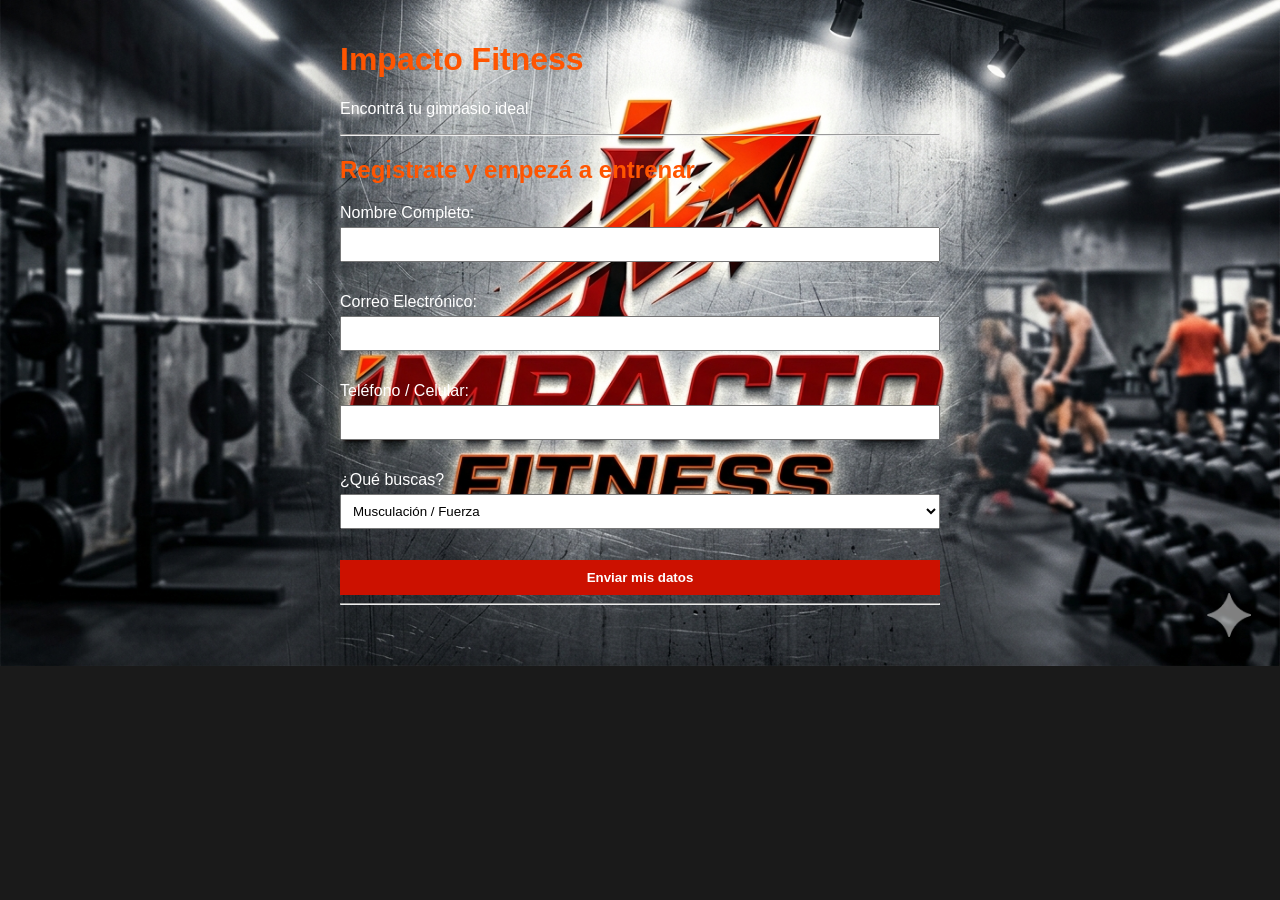
<file: index.html>
<!DOCTYPE html>
<html lang="en">
<head>
    <meta charset="UTF-8">
    <meta name="viewport" content="width=device-width, initial-scale=1.0">
    <title>Impacto Fitness</title>
    <link rel="icon" href="imagenes/Impactofitnesslogo.png" type="image/png">
    <link rel="stylesheet" href="index.css">
</head>
<body>
    <header>
        <h1>Impacto Fitness</h1>
        <p>Encontrá tu gimnasio ideal</p>
    </header>

    <hr>

    <main>
        <h2>Registrate y empezá a entrenar</h2>
        <form action="#" method="POST">
            
            <p>
                <label for="nombre">Nombre Completo:</label><br>
                <input type="text" id="nombre" name="nombre" required>
            </p>

            <p>
                <label for="email">Correo Electrónico:</label><br>
                <input type="email" id="email" name="email" required>
            </p>

            <p>
                <label for="telefono">Teléfono / Celular:</label><br>
                <input type="tel" id="telefono" name="telefono" required>
            </p>

            <p>
                <label for="objetivo">¿Qué buscas?</label><br>
                <select id="objetivo" name="objetivo">
                    <option value="musculacion">Musculación / Fuerza</option>
                    <option value="cardio">Cardio / Pérdida de peso</option>
                    <option value="funcional">Clases / Funcional</option>
                </select>
            </p>

            <button type="submit">Enviar mis datos</button>
        </form>
    </main>

    <hr>
</body>
</html>
</file>
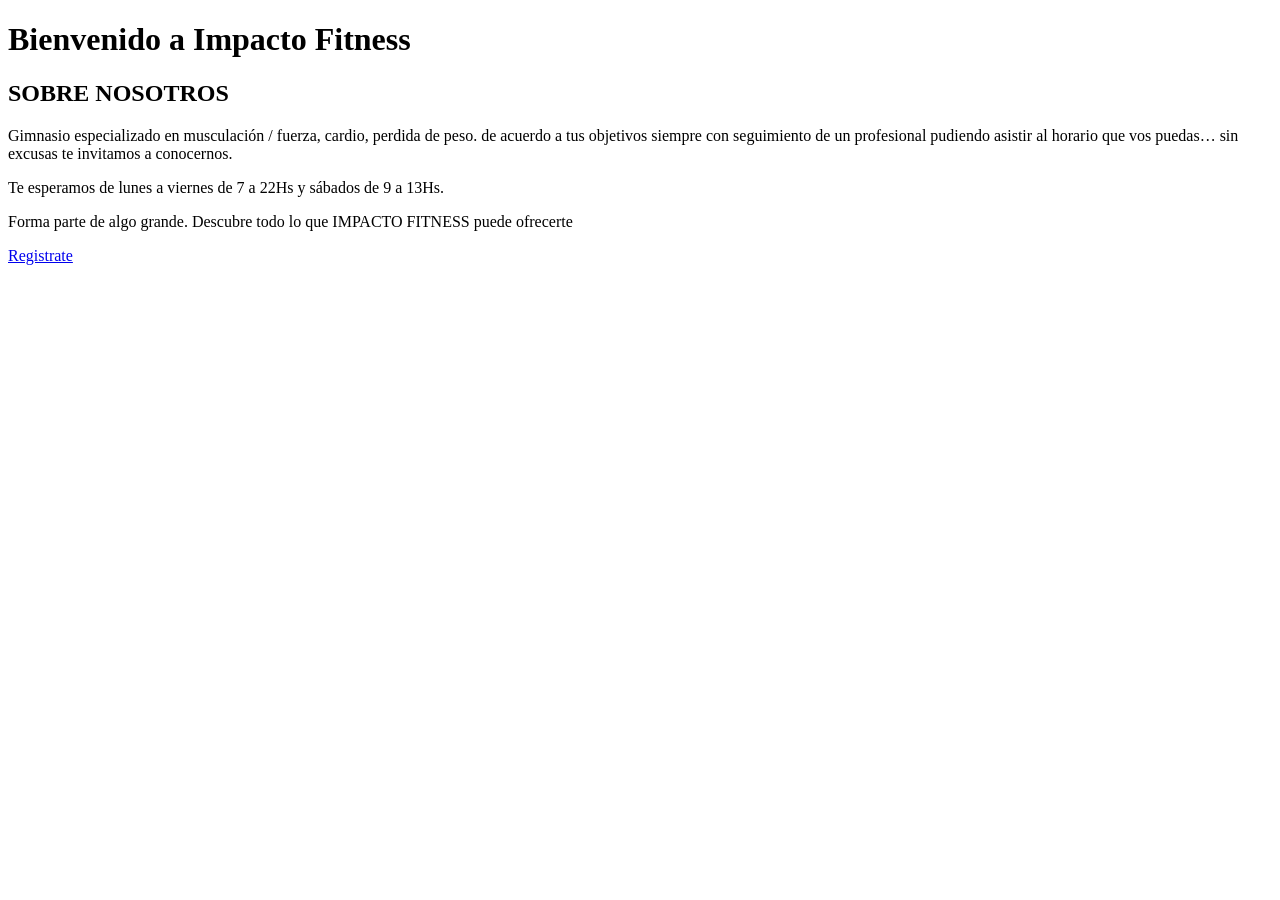
<file: inicio.html>
<!DOCTYPE html>
<html lang="es">
<head>
    <meta charset="UTF-8">
    <meta name="viewport" content="width=device-width, initial-scale=1.0">
    <title>Document</title>
</head>
<body>
    <header>
        <h1>Bienvenido a Impacto Fitness</h1>
    
        <h2>SOBRE NOSOTROS</h2>
     <p>Gimnasio especializado en musculación / fuerza, cardio, perdida de peso.
        de acuerdo a tus objetivos siempre con seguimiento de un profesional pudiendo asistir al horario que vos puedas… sin excusas te invitamos a conocernos.</p>
        <p>Te esperamos de lunes a viernes de 7 a 22Hs y sábados de 9 a 13Hs.</p>
   </header>
    <p> Forma parte de algo grande. Descubre todo lo que IMPACTO FITNESS puede ofrecerte</p>
    <a href="index.html">Registrate</a>
</body>
</html>
</file>
<file: index.css>
/* Estilos generales para toda la página */
body {
    background-color: #1a1a1a;    /* Fondo oscuro */
    color: #ffffff;               /* Texto blanco */
    font-family: Arial, sans-serif;
    padding: 20px;
    max-width: 600px;             /* Centra y acota el ancho de la página */
    margin: 0 auto;
    background-image: url(imagenes/Impactofitnesslogo.png);
    background-size: cover;        /* Ajusta la imagen a toda la pantalla */
    background-repeat: no-repeat;  /* Evita que se repita */
    background-position: center;   /* Centra la imagen */
}

/* Títulos */
h1, h2, h3 {
    color: #ff5500;               /* Color naranja para resaltar */
}

/* Formularios y campos de texto */
input, select {
    width: 100%;                  /* Ocupa todo el ancho disponible */
    padding: 8px;
    margin-top: 5px;
    margin-bottom: 15px;
    box-sizing: border-box;       /* Evita que se deformen los campos */
}

/* El botón de enviar */
button {
    background-color: #cc1100;    /* Botón rojo */
    color: white;
    padding: 10px 20px;
    border: none;
    cursor: pointer;
    font-weight: bold;
    width: 100%;                  /* Botón ancho y fácil de tocar */
}

button:hover {
    background-color: #ff5500;    /* Cambia a naranja al pasar el mouse */
}

/* Lista de gimnasios (cuando la uses) */
ul {
    list-style-type: none;        /* Saca los puntitos de la lista */
    padding: 0;
}

li {
    background-color: #2a2a2a;    /* Fondo gris para cada gimnasio */
    padding: 15px;
    margin-bottom: 15px;
}
</file>
